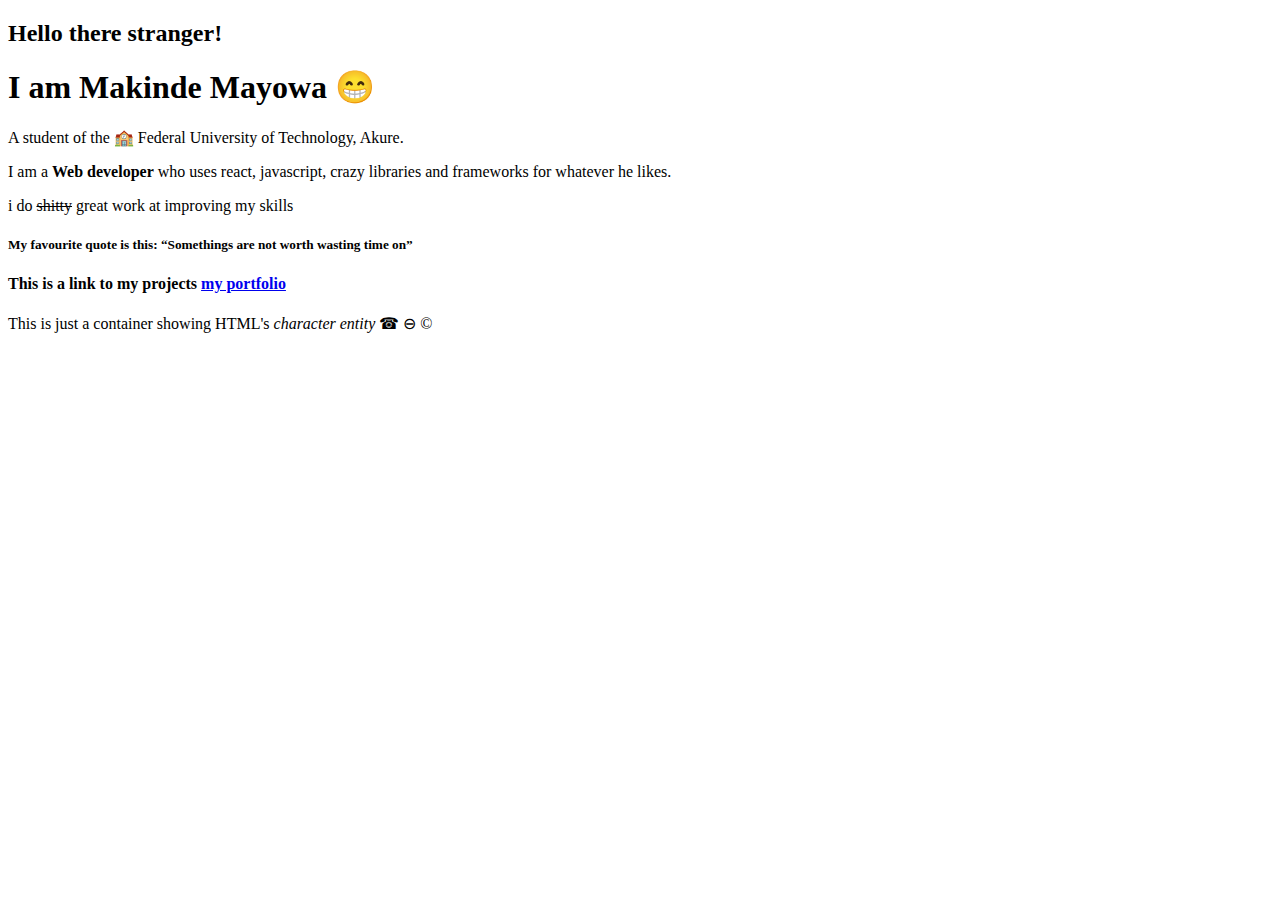
<file: assignment/index.html>
<!DOCTYPE html>
<html lang="en">
<head>
    <meta charset="UTF-8">
    <meta http-equiv="X-UA-Compatible" content="IE=edge">
    <meta name="viewport" content="width=device-width, initial-scale=1.0">
    <title>About Myself</title>
</head>
<body text-align="center">
    <h2>Hello there stranger! </h2>
    <h1>I am Makinde Mayowa 😁</h1>
    <p>A student of the 🏫 Federal University of Technology, Akure.</p>
    <p>I am a <b>Web developer</b> who uses react, javascript, crazy libraries and frameworks for whatever he likes.</p>
    <p>i do <strike>shitty</strike> great work at improving my skills</p>
    <h5>My favourite quote is this: <q>Somethings are not worth wasting time on</q></h5>
    <h4>This is a link to my projects <a href="mankind-portfolio.vercel.app">my portfolio</a></h4>
    <div>This is just a container showing HTML's <em>character entity</em> &phone; &ominus; &copy;</div>
</body>
</html>
</file>
